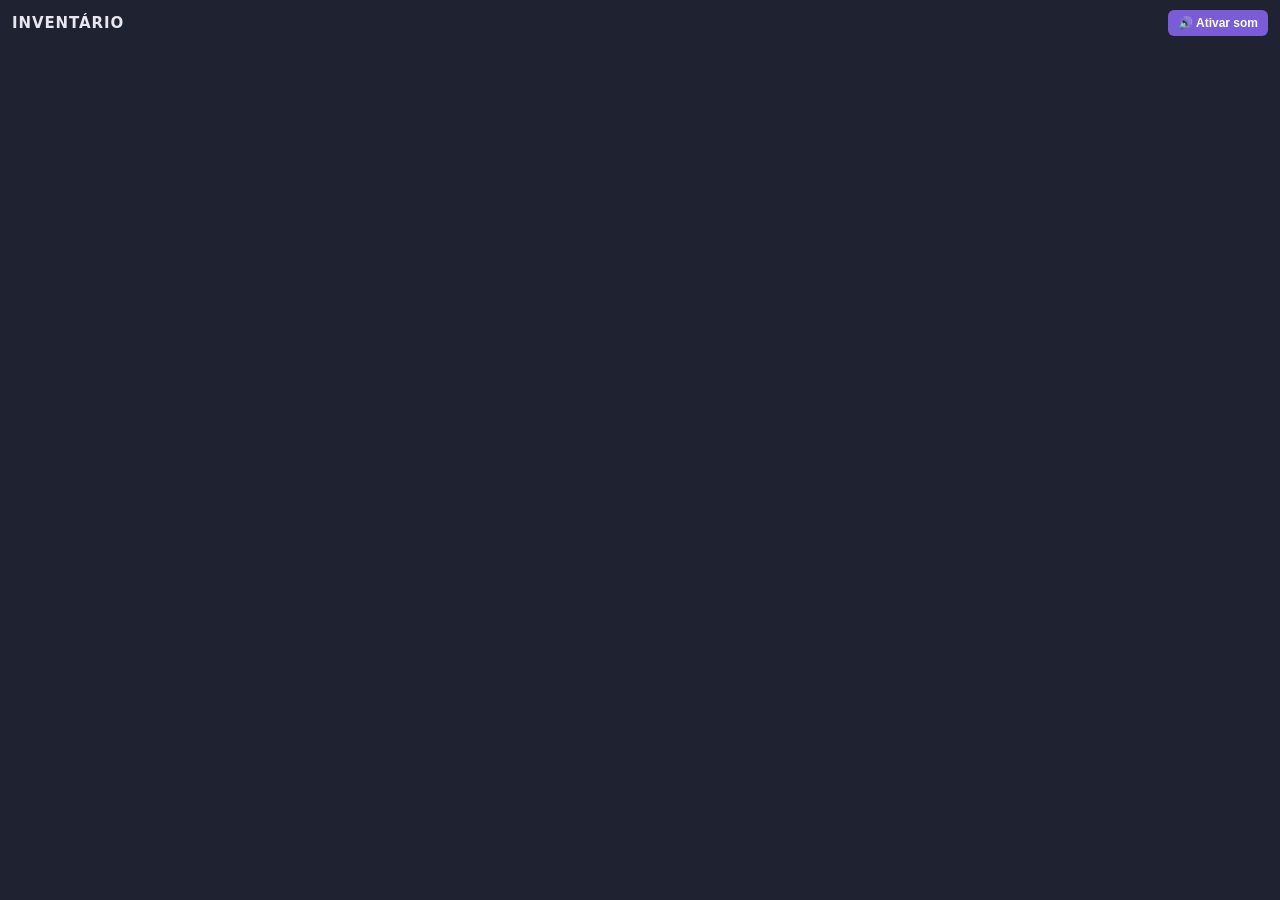
<file: index.html>
<!DOCTYPE html>
<html lang="pt-BR">
<head>
<meta charset="UTF-8">
<meta name="viewport" content="width=device-width, initial-scale=1">
<title>Inventário</title>
<link rel="stylesheet" href="shared.css">
<style>
  :root { --bg:#1e2231; --card:#2a3045; --line:#3a4260; --text:#e8e6f0; --muted:#9aa0b8; --gold:#d9925e; --ok:#3f8f5a; --bad:#a64848; --acc:#7a5cd6; }
  * { box-sizing:border-box; }
  html, body { height:100%; margin:0; }
  body { background:var(--bg); color:var(--text); font-family:system-ui,sans-serif; font-size:13px; }
  #app { display:flex; flex-direction:column; height:100%; }
  header { display:flex; align-items:center; gap:10px; padding:10px 12px 6px; } header h1 { flex:1; }
  h1 { margin:0; font-size:15px; letter-spacing:.06em; text-transform:uppercase; }
  #papel { font-size:11px; color:var(--muted); }
  #principal { flex:1; min-height:0; overflow:auto; padding:0 12px 8px; }
  [hidden] { display:none !important; }

  button { border:0; border-radius:6px; padding:6px 10px; font-size:12px; font-weight:600; color:#fff; background:var(--line); cursor:pointer; }
  button:hover { filter:brightness(1.2); }
  button.p { background:var(--acc); } button.ok { background:var(--ok); } button.bad { background:var(--bad); } button.on { background:var(--ok); }
  input, select, textarea { width:100%; font-family:inherit; padding:7px; border-radius:6px; border:1px solid #444b66; background:#14171f; color:var(--text); font-size:13px; }
  label { display:block; margin:8px 0 3px; font-size:11px; color:var(--muted); text-transform:uppercase; letter-spacing:.06em; }

  .abas { display:flex; gap:6px; margin:4px 0 8px; }
  .abas button { flex:1; } .abas button.sel { background:var(--acc); }
  .barra { display:flex; gap:6px; margin-bottom:8px; } .barra input { flex:1; }
  .vazio { text-align:center; color:var(--muted); padding:22px 8px; }

  .item { background:var(--card); border-radius:10px; padding:8px; margin-bottom:8px; display:grid; grid-template-columns:auto 1fr; gap:8px 10px; }
  .thumb { width:52px; height:52px; border-radius:8px; background:#14171f; display:flex; align-items:center; justify-content:center; overflow:hidden; cursor:pointer; }
  .thumb img { max-width:100%; max-height:100%; }
  .thumb.vz { cursor:default; color:var(--muted); font-size:10px; }
  .info b { display:block; font-size:14px; } .info small { color:var(--muted); }
  .acoes { grid-column:1 / -1; display:flex; flex-wrap:wrap; gap:6px; }
  .desc { grid-column:1 / -1; max-height:110px; overflow:auto; font-size:12.5px; line-height:1.45; color:#cfd2e2; background:#14171f; border-radius:6px; padding:7px 8px; }

  #form { background:var(--card); border-radius:10px; padding:10px; }
  #form h2 { margin:0 0 4px; font-size:14px; }
  .linha { display:flex; gap:8px; } .linha > div { flex:1; }
  #desc-ed { min-height:84px; max-height:160px; overflow:auto; padding:8px; border-radius:6px; border:1px solid #444b66; background:#14171f; line-height:1.45; outline:none; }
  #desc-ed:empty::before { content:attr(data-ph); color:#6a7090; }
  .tb { display:flex; gap:6px; margin-bottom:4px; }
  .imgrow { display:flex; gap:10px; align-items:center; }
  #prev { width:72px; height:72px; border-radius:8px; background:#14171f; display:flex; align-items:center; justify-content:center; overflow:hidden; color:var(--muted); font-size:10px; text-align:center; }
  #prev img { max-width:100%; max-height:100%; }
  .btns { display:flex; flex-wrap:wrap; gap:6px; } .btns.fim { margin-top:12px; justify-content:flex-end; }
  small.dica { display:block; margin-top:5px; color:var(--muted); font-size:11px; line-height:1.4; }

  #toast { position:fixed; left:50%; bottom:14px; transform:translateX(-50%); background:#000d; color:#fff; padding:8px 14px; border-radius:20px; font-size:12px; opacity:0; pointer-events:none; transition:opacity .25s; z-index:9; max-width:90%; text-align:center; }
  #toast.v { opacity:1; }

  .pers { background:var(--card); border-radius:10px; padding:8px; margin-bottom:8px; }
  .pers h3 { margin:0 0 6px; font-size:13px; display:flex; gap:6px; align-items:center; } .pers h3 span { flex:1; }
  .lin { display:flex; align-items:center; gap:6px; padding:5px 0 5px 6px; margin-top:5px; background:#14171f55; border-radius:6px; } .lin .info { flex:1; } .lin button { padding:3px 8px; }
</style>
</head>
<body>
<div id="app">
  <header><h1>Inventário</h1><span id="papel"></span><button id="som-btn" class="p" title="Clique uma vez por sessão para o som dos anúncios tocar sozinho">🔊 Ativar som</button></header>

  <div id="principal">
    <!-- ===== MESTRE ===== -->
    <div id="gm" hidden>
      <div class="abas">
        <button id="aba-banco" class="sel">Banco</button>
        <button id="aba-lista" title="Itens liberados para todos os jogadores">Mesa</button>
        <button id="aba-pers">Personagens</button>
        <button id="aba-cfg" title="Configurar tipos e raridades" style="flex:0 0 42px">⚙</button>
      </div>

      <div id="v-banco">
        <div id="v-bancolista">
          <div class="barra">
            <input id="busca" placeholder="Buscar item...">
            <button class="p" id="novo">+ Novo item</button>
          </div>
          <select id="alvo" style="margin-bottom:8px"></select>
          <div id="bancoLista"></div>
          <div class="btns" style="margin-top:6px">
            <button id="exp">Exportar backup</button>
            <button id="imp">Importar backup</button>
            <input id="impfile" type="file" accept="application/json" hidden>
          </div>
          <small class="dica">Os itens ficam salvos neste navegador. Exporte um backup de vez em quando.</small>
        </div>

        <div id="form" hidden>
          <h2 id="form-titulo">Novo item</h2>
          <label>Nome</label>
          <input id="f-nome" maxlength="80">
          <label>Descrição</label>
          <div class="tb"><button id="negrito" type="button"><b>B</b> Negrito</button></div>
          <div id="desc-ed" contenteditable="true" data-ph="O que o item faz... (selecione um trecho e clique em Negrito)"></div>
          <div class="linha">
            <div><label>Tipo</label><select id="f-tipo"></select></div>
            <div><label>Raridade</label><select id="f-rar"></select></div>
          </div>
          <div class="linha">
            <div><label>Peso</label><input id="f-peso" type="number" min="0" step="0.5" value="1"></div>
            <div><label>Qtd.</label><input id="f-qtd" type="number" min="1" step="1" value="1"></div>
            <div><label>Valor</label><input id="f-valor" maxlength="30" placeholder="ex.: 50 PO"></div>
          </div>
          <label>Propriedades (uma por linha — Nome: valor)</label>
          <textarea id="f-props" rows="3" placeholder="Dano: 1d8&#10;Alcance: 9 m"></textarea>
          <div class="linha">
            <div><label>Tags (separe por vírgula)</label><input id="f-tags" placeholder="mágico, duas mãos"></div>
            <div style="flex:0 0 84px"><label>Ícone</label><input id="f-ico" maxlength="4" placeholder="🗡️"></div>
          </div>
          <div class="linha">
            <div><label>Contador (ex.: Munição, Cargas)</label><input id="f-rot" maxlength="20"></div>
            <div style="flex:0 0 80px"><label>Máx.</label><input id="f-max" type="number" min="0" value="0"></div>
          </div>
          <label style="display:flex;gap:8px;align-items:center;text-transform:none"><input id="f-sec" type="checkbox" style="width:auto"> Item secreto: os jogadores só veem “não identificado” até você revelar</label>
          <label>Notas do mestre (só você vê)</label>
          <textarea id="f-notas" rows="2"></textarea>
          <label>Imagem</label>
          <div class="imgrow">
            <div id="prev">sem imagem</div>
            <div class="btns">
              <button id="img-lib" type="button">Biblioteca Owlbear</button>
              <button id="img-up" type="button">Enviar imagem nova</button>
              <input id="img-file" type="file" accept="image/*" hidden>
              <button id="img-rm" type="button">Remover</button>
            </div>
          </div>
          <input id="f-url" placeholder="ou cole o link (https://...) de uma imagem" style="margin-top:8px">
          <small class="dica">“Enviar imagem nova” manda o arquivo para a sua biblioteca do Owlbear. Depois clique em “Biblioteca Owlbear” e escolha a imagem enviada.</small>
          <div class="btns fim">
            <button id="f-cancel" type="button">Cancelar</button>
            <button id="f-save" type="button" class="ok">Salvar item</button>
          </div>
        </div>
      </div>

      <div id="v-lista" hidden><div id="gmLista"></div></div>
      <div id="v-pers" hidden>
        <div class="barra"><input id="p-nome" placeholder="Nome do personagem" maxlength="40"><button class="p" id="p-add">+ Personagem</button></div>
        <div id="persLista"></div>
      </div>
      <div id="v-cfg" hidden>
        <div id="form">
          <h2>Configuração</h2>
          <label>Modelo pronto</label><select id="c-preset"></select>
          <label>Tipos de item (um por linha)</label><textarea id="c-tipos" rows="5"></textarea>
          <label>Raridades / categorias (uma por linha: Nome #cor)</label><textarea id="c-rar" rows="5"></textarea>
          <label>Duração do anúncio (segundos)</label><input id="c-dur" type="number" min="3" max="60">
          <div class="btns fim"><button id="c-save" type="button" class="ok">Salvar configuração</button></div>
        </div>
        <div class="pers" style="margin-top:10px">
          <h3><span>Tema do anúncio</span></h3>
          <label>Modelo ou tema salvo</label><select id="t-sel"></select>
          <div class="linha">
            <div><label>Fundo</label><input id="t-bg" type="color"></div><div><label>Fundo 2</label><input id="t-bg2" type="color"></div>
            <div><label>Texto</label><input id="t-txt" type="color"></div><div><label>Destaque</label><input id="t-acc" type="color"></div>
          </div>
          <div class="linha"><div><label>Fonte do título</label><select id="t-ft"></select></div><div><label>Fonte do texto</label><select id="t-fd"></select></div></div>
          <div class="linha">
            <div><label>Moldura</label><select id="t-mol"><option value="nenhuma">nenhuma</option><option value="linha">linha</option><option value="dupla">dupla</option></select></div>
            <div><label>Vinheta (0–100)</label><input id="t-vig" type="number" min="0" max="100"></div>
          </div>
          <label>Imagem de fundo (link https, opcional)</label><input id="t-img" placeholder="https://...">
          <label style="display:flex;gap:14px;text-transform:none">
            <span><input id="t-bri" type="checkbox" style="width:auto"> brilho</span><span><input id="t-tre" type="checkbox" style="width:auto"> tremor</span><span><input id="t-scan" type="checkbox" style="width:auto"> varredura</span>
          </label>
          <div class="btns fim"><button id="t-test" type="button">Testar</button><button id="t-usar" type="button" class="ok">Usar este tema</button></div>
          <div class="linha" style="margin-top:8px"><input id="t-nome" placeholder="Nome para salvar"><button id="t-salvar" type="button" class="p" style="flex:0 0 auto">Salvar</button><button id="t-del" type="button" class="bad" style="flex:0 0 auto">Apagar</button></div>
        </div>
      </div>
    </div>

    <!-- ===== JOGADORES ===== -->
    <div id="jog" hidden><div id="jogPers"></div><div id="jogLista"></div></div>
  </div>

</div>
<div id="toast"></div>

<script type="module">
import OBR, { buildImageUpload, buildImage } from "https://esm.sh/@owlbear-rodeo/sdk@3";
import { BASE, K_LISTA, CH_ANUNCIO, MODAL_ANUNCIO, K_PERS, CH_USO, K_TEMA, FONTES, TEMAS, limparTema, PRESETS, CFG_PADRAO, corDe, parseProps, metaTexto, detalhesHTML, novoId, sanitize, copiarRico, copiarTexto } from "./shared.js";

const LS = "inventario:banco:v1", LSC = "inventario:cfg:v1";
const $ = s => document.querySelector(s);

/* ---------- utilidades ---------- */
function h(tag, props = {}, ...filhos) {
  const e = document.createElement(tag);
  for (const [k, v] of Object.entries(props)) {
    if (k === "class") e.className = v;
    else if (k.startsWith("on")) e.addEventListener(k.slice(2), v);
    else e.setAttribute(k, v);
  }
  for (const f of filhos.flat()) if (f != null) e.append(f);
  return e;
}
let toastT;
function toast(msg) {
  const t = $("#toast"); t.textContent = msg; t.classList.add("v");
  clearTimeout(toastT); toastT = setTimeout(() => t.classList.remove("v"), 2600);
}
const fmt = n => String(n).replace(".", ",");
function btn(txt, cls, fn) { return h("button", { class: cls || "", onclick: fn }, txt); }
function btnConfirma(txt, fn) {
  const b = h("button", { class: "bad" }, txt); let t;
  b.onclick = () => {
    if (b.dataset.c) { clearTimeout(t); fn(); return; }
    b.dataset.c = 1; b.textContent = "Confirmar?";
    t = setTimeout(() => { delete b.dataset.c; b.textContent = txt; }, 3000);
  };
  return b;
}
function thumb(img, aoClicar, ico) {
  if (img && /^https?:\/\//.test(img)) {
    const d = h("div", { class: "thumb", title: "Ver o item" }, h("img", { src: img, alt: "" }));
    if (aoClicar) d.onclick = aoClicar; return d;
  }
  return h("div", { class: "thumb vz" }, ico ? h("span", { style: "font-size:28px" }, ico) : "sem img");
}
const urlAnuncio = d => BASE + "anuncio.html?som=0&d=" + encodeURIComponent(JSON.stringify(d));

/* ---------- estado ---------- */
const migrar = i => { if (i.categoria !== undefined && !i.raridade) i.raridade = "Cat. " + (["0", "I", "II", "III", "IV"][i.categoria] ?? "0"); return i; };
let banco = []; try { banco = JSON.parse(localStorage.getItem(LS) || "[]").map(migrar); } catch (e) {}
let cfg = { ...CFG_PADRAO }; try { cfg = { ...CFG_PADRAO, ...JSON.parse(localStorage.getItem(LSC) || "{}") }; } catch (e) {}
const salvarBanco = () => { try { localStorage.setItem(LS, JSON.stringify(banco)); } catch (e) { toast("Não consegui salvar neste navegador."); } };
let lista = [], pers = [], party = [], meuId = "", amb = {};
const getAmb = () => isGM ? { tema: cfg.tema, dur: cfg.duracao } : amb;
let isGM = false, editandoId = null, imgAtual = "";

/* ---------- lista compartilhada (dados da sala, máx. 16 kB) ---------- */
async function salvarMeta(chave, valor) {
  const meta = await OBR.room.getMetadata();
  const outros = { ...meta }; delete outros[chave];
  const tam = new Blob([JSON.stringify(outros)]).size + new Blob([JSON.stringify(valor)]).size;
  if (tam > 15000) { toast("O espaço da sala encheu. Retire algum item antes de adicionar outro."); return false; }
  await OBR.room.setMetadata({ [chave]: valor }); return true;
}
const salvarLista = nova => salvarMeta(K_LISTA, nova);
const salvarPers = nova => salvarMeta(K_PERS, nova);
const dadosItem = it => ({ id: it.id, nome: it.nome, descricao: it.descricao, img: it.img || "", icone: it.icone || "", tipo: it.tipo,
  raridade: it.raridade || "", cor: it.cor || corDe(cfg, it.raridade), peso: it.peso, qtd: it.qtd || 1, valor: it.valor || "", props: it.props || [], tags: it.tags || [], rot: it.rot || "", max: it.max || 0, at: it.at ?? it.max ?? 0 });
// item secreto: só um marcador vai para a sala; os dados reais ficam no banco do mestre até "Revelar"
const marcar = it => it.secreto ? { id: it.id, oculto: true, nome: "Item não identificado", icone: "❓", cor: "#6a7090", qtd: it.qtd || 1, descricao: "" } : dadosItem(it);
const paraLista = marcar;
async function revelar(ent, onde) {
  const b = banco.find(x => x.id === ent.id);
  if (!b) { toast("Esse item não está mais no seu banco."); return; }
  if (onde === "lista") await salvarLista(lista.map(l => l.id === ent.id ? dadosItem(b) : l));
  else await salvarPers(pers.map(p => p.id !== onde ? p : { ...p, itens: p.itens.map(i => i.uid !== ent.uid ? i : { ...dadosItem(b), uid: ent.uid, at: ent.at ?? b.max ?? 0, qtd: ent.qtd }) }));
  anunciar(b);
}
async function entregar(it) {
  const pid = $("#alvo").value;
  if (!pid) { toast("Escolha um personagem em “Entregar para…” (crie na aba Personagens)."); return; }
  const novo = { ...marcar(it), uid: novoId(), at: it.max || 0 };
  if (await salvarPers(pers.map(p => p.id === pid ? { ...p, itens: [...p.itens, novo] } : p))) toast("Item entregue.");
}
const mudarCarga = (pid, uid, d) => salvarPers(pers.map(p => p.id !== pid ? p : { ...p, itens: p.itens.map(i => i.uid !== uid ? i : { ...i, at: Math.min(i.max, Math.max(0, (i.at ?? i.max) + d)) }) }));
const usar = (pid, uid, d) => OBR.broadcast.sendMessage(CH_USO, { pid, uid, d }, { destination: "REMOTE" }).catch(() => toast("Não consegui atualizar."));
async function novoPers() {
  const nome = $("#p-nome").value.trim();
  if (!nome) { toast("Dê um nome ao personagem."); return; }
  if (await salvarPers([...pers, { id: novoId(), nome, jog: "", itens: [] }])) $("#p-nome").value = "";
}
async function virarToken(it) {
  if (!/^https?:\/\//.test(it.img || "")) { toast("Para virar token, o item precisa de uma imagem."); return; }
  try {
    const im = await new Promise((ok, no) => { const x = new Image(); x.onload = () => ok(x); x.onerror = no; x.src = it.img; });
    const w = im.naturalWidth || 150, hh = im.naturalHeight || 150;
    const mime = /\.jpe?g(\?|$)/i.test(it.img) ? "image/jpeg" : /\.webp(\?|$)/i.test(it.img) ? "image/webp" : "image/png";
    const pos = await OBR.viewport.inverseTransformPoint({ x: (await OBR.viewport.getWidth()) / 2, y: (await OBR.viewport.getHeight()) / 2 });
    const token = buildImage({ url: it.img, mime, width: w, height: hh }, { dpi: Math.max(w, hh), offset: { x: w / 2, y: hh / 2 } })
      .name(it.nome).position(pos).layer("PROP").build();
    await OBR.scene.items.addItems([token]); toast("Token criado no centro da tela.");
  } catch (e) { console.error(e); toast("Não consegui criar o token. Abra uma cena e tente de novo."); }
}
function linhaItem(p, i, gm) {
  const ctl = [];
  if (i.max) ctl.push(btn("−", "", () => gm ? mudarCarga(p.id, i.uid, -1) : usar(p.id, i.uid, -1)), btn("+", "", () => gm ? mudarCarga(p.id, i.uid, 1) : usar(p.id, i.uid, 1)));
  if (gm && i.oculto) ctl.push(btn("Revelar", "p", () => revelar(i, p.id)));
  if (gm) ctl.push(btnConfirma("Tirar", () => salvarPers(pers.map(x => x.id !== p.id ? x : { ...x, itens: x.itens.filter(k => k.uid !== i.uid) }))));
  return h("div", { class: "lin", style: "border-left:4px solid " + (i.cor || "#6a7090") },
    thumb(i.img, () => verLocal(i), i.icone),
    h("div", { class: "info" }, h("b", {}, i.nome), h("small", {}, metaTexto(i))), ctl);
}
function renderPers() {
  const alvo = $("#alvo"), atual = alvo.value; alvo.innerHTML = "";
  alvo.append(h("option", { value: "" }, "Entregar para…"));
  for (const p of pers) alvo.append(h("option", { value: p.id }, p.nome));
  alvo.value = atual;
  const box = $("#persLista"); box.innerHTML = "";
  if (!pers.length) box.append(h("div", { class: "vazio" }, "Nenhum personagem ainda."));
  for (const p of pers) {
    const sel = h("select", { onchange: e => salvarPers(pers.map(x => x.id === p.id ? { ...x, jog: e.target.value } : x)) },
      h("option", { value: "" }, "(sem jogador)"), party.map(j => h("option", { value: j.id }, j.name)));
    sel.value = p.jog;
    box.append(h("div", { class: "pers" },
      h("h3", {}, h("span", {}, p.nome), btnConfirma("Excluir", () => salvarPers(pers.filter(x => x.id !== p.id)))),
      sel, p.itens.map(i => linhaItem(p, i, true))));
  }
}
function renderJogPers() {
  const box = $("#jogPers"); box.innerHTML = "";
  for (const p of pers.filter(x => x.jog && x.jog === meuId))
    box.append(h("div", { class: "pers" }, h("h3", {}, h("span", {}, "🎒 " + p.nome)),
      p.itens.length ? p.itens.map(i => linhaItem(p, i, false)) : h("div", { class: "vazio" }, "Mochila vazia.")));
}

async function alternarLista(it) {
  const jaTem = lista.some(l => l.id === it.id);
  const nova = jaTem ? lista.filter(l => l.id !== it.id) : [...lista, paraLista(it)];
  if (await salvarLista(nova)) toast(jaTem ? "Retirado da lista dos jogadores." : "Item liberado na lista dos jogadores.");
}
async function retirarDaLista(id) { await salvarLista(lista.filter(l => l.id !== id)); }

/* ---------- anúncio ---------- */
async function anunciar(it) {
  const dados = { ...dadosItem(it), ...getAmb() };
  if (new Blob([JSON.stringify(dados)]).size > 15000) { toast("Descrição grande demais para anunciar."); return; }
  try { await OBR.broadcast.sendMessage(CH_ANUNCIO, dados, { destination: "ALL" }); toast("Item anunciado!"); }
  catch (e) { toast("Não consegui anunciar."); console.error(e); }
}
function verLocal(it) {
  OBR.modal.open({ id: MODAL_ANUNCIO, url: urlAnuncio({ ...dadosItem(it), ...getAmb() }), fullScreen: true, hidePaper: true });
}

/* ---------- render: banco do mestre ---------- */
function renderBanco() {
  const q = $("#busca").value.trim().toLowerCase();
  const box = $("#bancoLista"); box.innerHTML = "";
  const itens = banco.filter(i => !q || (i.nome + " " + i.tipo + " " + (i.raridade || "") + " " + (i.tags || []).join(" ")).toLowerCase().includes(q));
  if (!itens.length) { box.append(h("div", { class: "vazio" }, banco.length ? "Nenhum item encontrado." : "Nenhum item ainda. Clique em “+ Novo item”.")); return; }
  for (const it of itens) {
    const naLista = lista.some(l => l.id === it.id);
    box.append(h("div", { class: "item", style: "border-left:4px solid " + (it.cor || corDe(cfg, it.raridade)) },
      thumb(it.img, () => verLocal(it), it.icone),
      h("div", { class: "info" }, h("b", {}, it.nome), h("small", {}, metaTexto(it) + (it.secreto ? " · 🔒 secreto" : "") + (it.notas ? " · 📝 " + it.notas : ""))),
      h("div", { class: "acoes" },
        btn("Anunciar", "p", () => anunciar(it)),
        btn("Entregar", "", () => entregar(it)),
        btn("Token", "", () => virarToken(it)),
        btn(naLista ? "Na lista ✓" : "Mostrar na lista", naLista ? "on" : "", () => alternarLista(it)),
        btn("Editar", "", () => abrirForm(it)),
        btnConfirma("Excluir", () => excluir(it)))));
  }
}
async function excluir(it) {
  banco = banco.filter(b => b.id !== it.id); salvarBanco();
  if (lista.some(l => l.id === it.id)) await retirarDaLista(it.id);
  renderBanco(); toast("Item excluído.");
}

/* ---------- render: cartões (jogadores e aba do mestre) ---------- */
function renderCards(box, gm) {
  box.innerHTML = "";
  if (!lista.length) { box.append(h("div", { class: "vazio" }, "Nenhum item liberado ainda.")); return; }
  for (const it of lista) {
    const desc = h("div", { class: "desc" }); desc.innerHTML = sanitize(it.descricao) + detalhesHTML(it);
    const copiar = async (fn, ok) => toast((await fn()) ? ok : "Não consegui copiar.");
    box.append(h("div", { class: "item", style: "border-left:4px solid " + (it.cor || corDe(cfg, it.raridade)) },
      thumb(it.img, () => verLocal(it), it.icone),
      h("div", { class: "info" }, h("b", {}, it.nome), h("small", {}, metaTexto(it))),
      desc,
      h("div", { class: "acoes" },
        btn("Copiar nome", "p", () => copiar(() => copiarTexto(it.nome), "Nome copiado!")),
        btn("Copiar descrição", "p", () => copiar(() => copiarRico(it.descricao), "Descrição copiada (com negrito)!")),
        btn("Ver", "", () => verLocal(it)),
        gm && it.oculto ? btn("Revelar", "p", () => revelar(it, "lista")) : null,
        gm ? btnConfirma("Retirar", () => retirarDaLista(it.id)) : null)));
  }
}
function renderTudo() {
  if (isGM) { renderPers(); renderBanco(); renderCards($("#gmLista"), true); $("#aba-lista").textContent = `Mesa (${lista.length})`; }
  else { renderJogPers(); renderCards($("#jogLista"), false); }
}

/* ---------- formulário do mestre ---------- */
function mostrarImg(url) {
  imgAtual = url || "";
  const p = $("#prev"); p.innerHTML = "";
  if (imgAtual) p.append(h("img", { src: imgAtual, alt: "" })); else p.textContent = "sem imagem";
  $("#f-url").value = imgAtual.startsWith("http") ? imgAtual : "";
}
function abrirForm(it) {
  editandoId = it ? it.id : null;
  $("#form-titulo").textContent = it ? "Editar item" : "Novo item";
  $("#f-nome").value = it ? it.nome : "";
  $("#desc-ed").innerHTML = it ? sanitize(it.descricao) : "";
  preencherSelects(it);
  $("#f-peso").value = it ? it.peso : 1;
  $("#f-qtd").value = it ? (it.qtd || 1) : 1;
  $("#f-valor").value = it ? (it.valor || "") : "";
  $("#f-props").value = it ? (it.props || []).map(p => p[1] ? p[0] + ": " + p[1] : p[0]).join("\n") : "";
  $("#f-tags").value = it ? (it.tags || []).join(", ") : "";
  $("#f-ico").value = it ? (it.icone || "") : "";
  $("#f-notas").value = it ? (it.notas || "") : "";
  $("#f-rot").value = it ? (it.rot || "") : ""; $("#f-max").value = it ? (it.max || 0) : 0; $("#f-sec").checked = !!(it && it.secreto);
  mostrarImg(it ? it.img : "");
  $("#v-bancolista").hidden = true; $("#form").hidden = false;
  $("#principal").scrollTop = 0;
}
function fecharForm() { $("#form").hidden = true; $("#v-bancolista").hidden = false; }

async function salvarItem() {
  const nome = $("#f-nome").value.trim();
  if (!nome) { toast("Dê um nome ao item."); return; }
  const item = {
    id: editandoId || novoId(), nome,
    descricao: sanitize($("#desc-ed").innerHTML),
    peso: Math.max(0, parseFloat($("#f-peso").value) || 0),
    qtd: Math.max(1, parseInt($("#f-qtd").value, 10) || 1), valor: $("#f-valor").value.trim(),
    tipo: $("#f-tipo").value, raridade: $("#f-rar").value,
    props: parseProps($("#f-props").value),
    tags: $("#f-tags").value.split(",").map(t => t.trim()).filter(Boolean),
    icone: $("#f-ico").value.trim(), notas: $("#f-notas").value.trim(),
    rot: $("#f-rot").value.trim(), max: Math.max(0, parseInt($("#f-max").value, 10) || 0), secreto: $("#f-sec").checked,
    img: imgAtual
  };
  const i = banco.findIndex(b => b.id === item.id);
  if (i >= 0) banco[i] = item; else banco.push(item);
  salvarBanco();
  if (lista.some(l => l.id === item.id)) await salvarLista(lista.map(l => l.id === item.id && !l.oculto ? dadosItem(item) : l));
  fecharForm(); renderBanco(); toast("Item salvo.");
}

async function escolherDaBiblioteca() {
  try {
    const res = await OBR.assets.downloadImages(false);
    const primeiro = Array.isArray(res) ? res[0] : res;
    const url = primeiro?.image?.url || primeiro?.url;
    if (url) { mostrarImg(url); toast("Imagem escolhida."); }
  } catch (e) { console.error(e); toast("Não consegui abrir a biblioteca. Use o campo de link."); }
}
async function enviarImagem(file) {
  if (!file) return;
  try {
    const dados = await file.arrayBuffer();
    const copia = new File([dados], file.name, { type: file.type });
    await OBR.assets.uploadImages([buildImageUpload(copia).build()]);
    toast("Imagem enviada! Agora clique em “Biblioteca Owlbear” e escolha ela.");
  } catch (e) { console.error(e); toast("Não consegui enviar a imagem."); }
}

function exportar() {
  const blob = new Blob([JSON.stringify({ versao: 2, cfg, itens: banco }, null, 2)], { type: "application/json" });
  const a = h("a", { href: URL.createObjectURL(blob), download: "inventario-backup.json" });
  document.body.append(a); a.click(); a.remove();
}
async function importar(file) {
  if (!file) return;
  try {
    let dados = JSON.parse(await file.text());
    if (dados && !Array.isArray(dados) && dados.cfg) { cfg = { ...CFG_PADRAO, ...dados.cfg }; try { localStorage.setItem(LSC, JSON.stringify(cfg)); } catch (e) {} carregarCfgNaTela(); temaNaTela(cfg.tema); atualizarSelTemas(); }
    if (dados && !Array.isArray(dados)) dados = dados.itens;
    if (!Array.isArray(dados)) throw 0;
    const ids = new Set(banco.map(b => b.id));
    for (const d of dados) if (d && d.nome && !ids.has(d.id)) banco.push(migrar({ ...d, id: d.id || novoId() }));
    salvarBanco(); renderBanco(); toast("Backup importado.");
  } catch (e) { toast("Arquivo de backup inválido."); }
}

/* ---------- configuração (tipos, raridades, duração) ---------- */
function preencherSelects(it) {
  const preencher = (sel, opcoes, atual) => {
    const o = [...opcoes]; if (atual && !o.includes(atual)) o.push(atual);
    sel.innerHTML = ""; for (const v of o) sel.append(h("option", { value: v }, v)); sel.value = atual || o[0];
  };
  preencher($("#f-tipo"), cfg.tipos, it?.tipo);
  preencher($("#f-rar"), cfg.raridades.map(r => r[0]), it?.raridade);
}
function carregarCfgNaTela() {
  $("#c-tipos").value = cfg.tipos.join("\n");
  $("#c-rar").value = cfg.raridades.map(r => r[0] + " " + r[1]).join("\n");
  $("#c-dur").value = cfg.duracao;
}
function iniciarCfg() {
  $("#c-preset").append(h("option", { value: "" }, "— escolher —"));
  for (const p of Object.keys(PRESETS)) $("#c-preset").append(h("option", { value: p }, p));
  $("#c-preset").onchange = e => {
    const p = PRESETS[e.target.value]; if (!p) return;
    $("#c-tipos").value = p.tipos.join("\n"); $("#c-rar").value = p.raridades.map(r => r.join(" ")).join("\n");
    toast("Modelo aplicado. Clique em Salvar configuração.");
  };
  $("#c-save").onclick = () => {
    const tipos = $("#c-tipos").value.split("\n").map(t => t.trim()).filter(Boolean);
    const raridades = $("#c-rar").value.split("\n").map(l => l.trim()).filter(Boolean).map(l => { const m = l.match(/^(.*?)\s*(#[0-9a-fA-F]{6})?$/); return [m[1] || l, m[2] || "#9aa0b8"]; });
    if (!tipos.length || !raridades.length) { toast("Preencha ao menos um tipo e uma raridade."); return; }
    cfg = { ...cfg, tipos, raridades, duracao: Math.min(60, Math.max(3, parseInt($("#c-dur").value, 10) || 8)) };
    try { localStorage.setItem(LSC, JSON.stringify(cfg)); } catch (e) {}
    if (lista.length) salvarLista(lista.map(l => { const b = banco.find(x => x.id === l.id); return b && !l.oculto ? dadosItem(b) : l; }));
    salvarMeta(K_TEMA, { tema: cfg.tema, dur: cfg.duracao });
    renderTudo(); toast("Configuração salva.");
  };
  carregarCfgNaTela();
}

/* ---------- temas do anúncio ---------- */
function temaDaTela() {
  return limparTema({ bg: $("#t-bg").value, bg2: $("#t-bg2").value, txt: $("#t-txt").value, acc: $("#t-acc").value,
    fonteT: $("#t-ft").value, fonteD: $("#t-fd").value, moldura: $("#t-mol").value, vinheta: $("#t-vig").value, fundoImg: $("#t-img").value.trim(),
    brilho: $("#t-bri").checked, tremor: $("#t-tre").checked, scan: $("#t-scan").checked });
}
function temaNaTela(t) {
  t = limparTema(t);
  $("#t-bg").value = t.bg; $("#t-bg2").value = t.bg2; $("#t-txt").value = t.txt; $("#t-acc").value = t.acc;
  $("#t-ft").value = t.fonteT; $("#t-fd").value = t.fonteD; $("#t-mol").value = t.moldura; $("#t-vig").value = t.vinheta; $("#t-img").value = t.fundoImg;
  $("#t-bri").checked = t.brilho; $("#t-tre").checked = t.tremor; $("#t-scan").checked = t.scan;
}
function atualizarSelTemas(sel) {
  const s = $("#t-sel"); s.innerHTML = "";
  for (const n of Object.keys(TEMAS)) s.append(h("option", { value: n }, n));
  for (const n of Object.keys(cfg.temas || {})) s.append(h("option", { value: n }, "★ " + n));
  if (sel) s.value = sel;
}
const salvarCfgLocal = () => { try { localStorage.setItem(LSC, JSON.stringify(cfg)); } catch (e) {} };
function iniciarTemas() {
  for (const f of Object.keys(FONTES)) for (const s of ["#t-ft", "#t-fd"]) $(s).append(h("option", { value: f }, f));
  atualizarSelTemas(); temaNaTela(cfg.tema);
  $("#t-sel").onchange = e => { const v = e.target.value; temaNaTela(TEMAS[v] || cfg.temas[v]); $("#t-nome").value = cfg.temas[v] ? v : ""; };
  $("#t-test").onclick = () => OBR.modal.open({ id: MODAL_ANUNCIO, fullScreen: true, hidePaper: true, url: urlAnuncio({
    nome: "Item de exemplo", descricao: "Assim o anúncio vai aparecer para os jogadores.", icone: "🗝️", tipo: "Teste", raridade: cfg.raridades[0][0],
    cor: cfg.raridades[0][1], props: [["Propriedade", "valor"]], tags: ["exemplo"], tema: temaDaTela(), dur: cfg.duracao }) });
  $("#t-usar").onclick = async () => { cfg.tema = temaDaTela(); salvarCfgLocal(); await salvarMeta(K_TEMA, { tema: cfg.tema, dur: cfg.duracao }); toast("Tema ativado para os anúncios."); };
  $("#t-salvar").onclick = () => {
    const n = $("#t-nome").value.trim();
    if (!n || TEMAS[n]) { toast("Escolha um nome diferente dos modelos."); return; }
    cfg.temas = { ...cfg.temas, [n]: temaDaTela() }; salvarCfgLocal(); atualizarSelTemas(n); toast("Tema salvo.");
  };
  $("#t-del").onclick = () => {
    const n = $("#t-sel").value;
    if (!(cfg.temas || {})[n]) { toast("Só temas salvos por você podem ser apagados."); return; }
    const { [n]: _, ...resto } = cfg.temas; cfg.temas = resto; salvarCfgLocal(); atualizarSelTemas(); toast("Tema apagado.");
  };
}

/* ---------- início ---------- */
function aplicarPapel(gm) {
  isGM = gm;
  $("#gm").hidden = !gm; $("#jog").hidden = gm;
  $("#papel").textContent = gm ? "Mestre" : "Jogador";
  renderTudo();
}
function aba(qual) {
  $("#aba-banco").classList.toggle("sel", qual === "banco");
  $("#aba-lista").classList.toggle("sel", qual === "lista");
  $("#v-banco").hidden = qual !== "banco"; $("#v-lista").hidden = qual !== "lista";
  $("#aba-cfg").classList.toggle("sel", qual === "cfg"); $("#v-cfg").hidden = qual !== "cfg";
  $("#aba-pers").classList.toggle("sel", qual === "pers"); $("#v-pers").hidden = qual !== "pers";
}

iniciarCfg(); iniciarTemas();
$("#aba-banco").onclick = () => aba("banco");
$("#aba-lista").onclick = () => aba("lista");
$("#aba-cfg").onclick = () => aba("cfg");
$("#aba-pers").onclick = () => aba("pers");
$("#p-add").onclick = novoPers;
$("#novo").onclick = () => abrirForm(null);
$("#busca").oninput = renderBanco;
$("#f-cancel").onclick = fecharForm;
$("#f-save").onclick = salvarItem;
$("#negrito").onmousedown = e => { e.preventDefault(); document.execCommand("bold"); };
$("#img-lib").onclick = escolherDaBiblioteca;
$("#img-up").onclick = () => $("#img-file").click();
$("#img-file").onchange = e => { enviarImagem(e.target.files[0]); e.target.value = ""; };
$("#img-rm").onclick = () => mostrarImg("");
$("#f-url").onchange = e => { const v = e.target.value.trim(); if (/^https:\/\//.test(v)) mostrarImg(v); else if (!v) mostrarImg(""); else toast("O link precisa começar com https://"); };
$("#exp").onclick = exportar;
$("#imp").onclick = () => $("#impfile").click();
$("#impfile").onchange = e => { importar(e.target.files[0]); e.target.value = ""; };
$("#som-btn").onclick = async () => {
  const a = new Audio("anuncio.mp3"); a.volume = 0.5;
  try {
    await a.play();
    $("#som-btn").textContent = "🔊 Som ativado ✓"; $("#som-btn").className = "on";
    toast("Som ativado. Os anúncios vão tocar sozinhos.");
  } catch (e) { toast("O navegador bloqueou o som."); }
};

OBR.onReady(async () => {
  const meta = await OBR.room.getMetadata();
  lista = meta[K_LISTA] || []; pers = meta[K_PERS] || []; amb = meta[K_TEMA] || {};
  meuId = await OBR.player.getId(); party = await OBR.party.getPlayers();
  aplicarPapel((await OBR.player.getRole()) === "GM");
  OBR.player.onChange(p => { if ((p.role === "GM") !== isGM) aplicarPapel(p.role === "GM"); });
  OBR.room.onMetadataChange(m => { lista = m[K_LISTA] || []; pers = m[K_PERS] || []; amb = m[K_TEMA] || {}; renderTudo(); });
  OBR.party.onChange(p => { party = p; renderTudo(); });
});
</script>
</body>
</html>
</file>
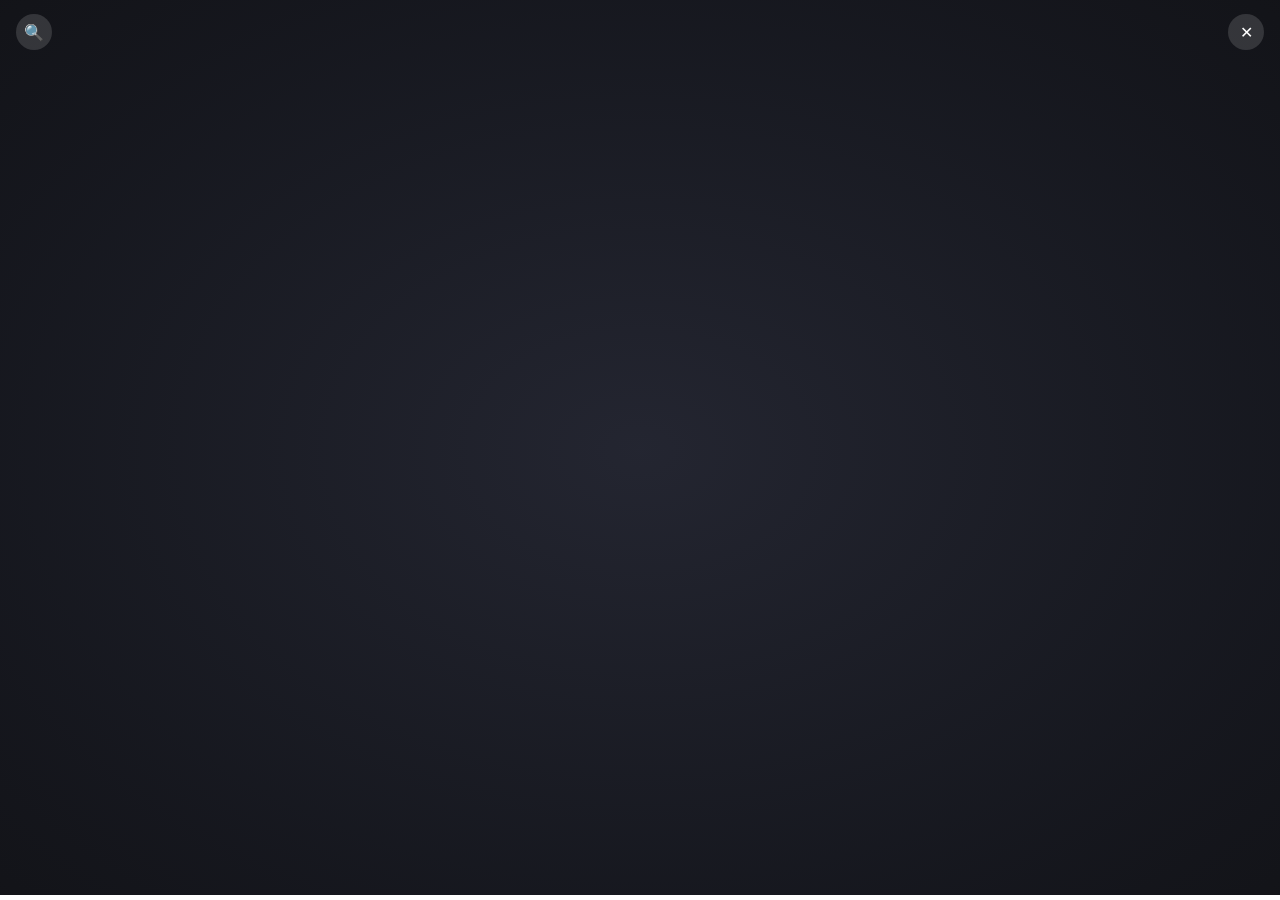
<file: anuncio.html>
<!DOCTYPE html>
<html lang="pt-BR">
<head>
<meta charset="UTF-8">
<meta name="viewport" content="width=device-width, initial-scale=1">
<title>Item</title>
<link rel="stylesheet" href="shared.css">
<style>
  html, body { margin:0; height:100%; background:transparent; font-family:Georgia,'Times New Roman',serif; color:#eee; overflow:hidden; }
  #ov { position:fixed; inset:0; display:flex; flex-direction:column; align-items:center; justify-content:center; gap:10px;
        padding:24px 10vw 34px; background:radial-gradient(ellipse at center, color-mix(in srgb, var(--t-bg,#161824) var(--ov-a,94%), transparent), color-mix(in srgb, var(--t-bg2,#04050a) var(--ov-a,94%), transparent)), var(--fundoImg,none);
        background-size:cover; background-position:center; font-family:var(--t-fd,Georgia,serif); color:var(--t-txt,#eee); animation:entra .45s ease; }
  #ov::before { content:""; position:absolute; inset:14px; pointer-events:none; border:var(--t-borda,0); }
  #ov::after { content:""; position:absolute; inset:0; pointer-events:none; background:var(--t-scan,none), radial-gradient(ellipse at center, transparent 45%, rgba(0,0,0,var(--t-vig,0)) 100%); }
  @keyframes tremer { 0%,100% { transform:translate(0,0); } 25% { transform:translate(1.5px,-1px); } 50% { transform:translate(-1.5px,1px); } 75% { transform:translate(1px,1.5px); } }
  .tremor #nome { animation:tremer .2s steps(2) infinite; }
  @keyframes entra { from { opacity:0; transform:scale(1.03); } to { opacity:1; transform:none; } }
  .rb { width:36px; height:36px; border:0; border-radius:50%; background:color-mix(in srgb, var(--t-txt,#fff) 14%, transparent); color:var(--t-txt,#fff); font-size:16px; cursor:pointer; }
  .rb:hover { background:#ffffff40; } .rb.on { background:#fff; color:#111; }
  #x { position:absolute; top:14px; right:16px; }
  #tools { position:absolute; top:14px; left:16px; display:flex; align-items:center; gap:6px; }
  #tools span { font:12px system-ui,sans-serif; color:#cfd2e2; min-width:34px; text-align:center; }
  #nome { margin:0; text-align:center; font-size:clamp(22px,3.4vw,38px); letter-spacing:.07em; text-transform:uppercase; color:var(--t-txt,#fff); font-family:var(--t-ft,inherit); text-shadow:var(--t-sombra,0 2px 18px #000), 0 0 30px var(--cor,transparent); }
  #meta { text-align:center; font:clamp(11px,1.3vw,14px) system-ui,sans-serif; letter-spacing:.14em; text-transform:uppercase; color:color-mix(in srgb, var(--t-txt,#80849a) 60%, transparent); }
  #desc { max-width:700px; width:100%; max-height:28vh; overflow:auto; text-align:justify; hyphens:auto; font-size:clamp(14px,1.7vw,18px); line-height:1.55; font-family:var(--t-fd,inherit); color:color-mix(in srgb, var(--t-txt,#d6d8e4) 88%, transparent); padding:0 6px; }
  #desc b { color:var(--t-txt,#fff); }
  #barra { position:absolute; left:0; right:0; bottom:0; height:5px; background:#ffffff1f; }
  #prog { display:block; height:100%; width:100%; background:var(--cor,var(--t-acc,#fff)); transform-origin:left; }

  /* modo lupa */
  .lupa { --hmax:62vh; }
  .lupa .holo { animation:none !important; cursor:crosshair; }
  .lupa .holo-in { transform:none !important; filter:none !important; }
  .lupa .h-glow { display:none; }
  .lupa #desc { max-height:12vh; }
  #lente { position:fixed; display:none; width:240px; height:240px; box-sizing:border-box; border:3px solid #fff; border-radius:50%;
           background-color:#000; background-repeat:no-repeat; box-shadow:0 6px 28px #000c; pointer-events:none; z-index:20; }
</style>
</head>
<body>
<div id="ov">
  <div id="tools" hidden>
    <button class="rb" id="lupa" title="Lupa (zoom para ler)">🔍</button>
    <span id="zl-menos-wrap" hidden><button class="rb" id="zm" title="Diminuir zoom">−</button></span>
    <span id="zlabel" hidden></span>
    <span id="zl-mais-wrap" hidden><button class="rb" id="zp" title="Aumentar zoom">+</button></span>
  </div>
  <button class="rb" id="x" title="Fechar">✕</button>
  <div id="img"></div>
  <h1 id="nome"></h1>
  <div id="meta"></div>
  <div id="desc"></div>
  <div id="barra"><i id="prog"></i></div>
</div>
<div id="lente"></div>

<script type="module">
import OBR from "https://esm.sh/@owlbear-rodeo/sdk@3";
import { MODAL_ANUNCIO, aplicarTema, esc, sanitize, holoHTML, initHolo, metaTexto, detalhesHTML } from "./shared.js";

const $ = s => document.querySelector(s);
let DURACAO = 8000; // tempo na tela (ms); o mestre ajusta na aba ⚙
let dados = {};
try { dados = JSON.parse(new URLSearchParams(location.search).get("d") || "{}"); } catch (e) {}

aplicarTema(dados.tema);
DURACAO = (Number(dados.dur) || 8) * 1000;
if (dados.cor) document.documentElement.style.setProperty("--cor", dados.cor);
$("#nome").textContent = dados.nome || "";
$("#desc").innerHTML = sanitize(dados.descricao || "") + detalhesHTML(dados);
$("#meta").textContent = metaTexto(dados);

const imgBox = $("#img");
const temImg = dados.img && /^https?:\/\//.test(dados.img);
if (temImg) {
  imgBox.innerHTML = holoHTML(dados.img);
  initHolo(imgBox.querySelector(".holo"));
  $("#tools").hidden = false;
} else if (dados.icone) {
  imgBox.innerHTML = `<div style="font-size:min(22vh,140px);line-height:1.1">${esc(dados.icone)}</div>`;
}

/* ---- som ---- */
if (new URLSearchParams(location.search).get("som") === "1") {
  const som = new Audio("anuncio.mp3");
  som.volume = 0.8;
  som.play().catch(() => addEventListener("pointerdown", () => som.play().catch(() => {}), { once: true }));
}

/* ---- fechar ---- */
let fechado = false;
function fechar() {
  if (fechado) return; fechado = true;
  OBR.modal.close(MODAL_ANUNCIO).catch(() => {});
}
$("#x").onclick = fechar;
$("#ov").addEventListener("click", e => {
  if (lupa) return;
  if (!e.target.closest(".holo") && !e.target.closest("#desc") && !e.target.closest("#tools") && e.target.id !== "nome") fechar();
});

/* ---- lupa ---- */
let lupa = false, zoom = 2.5;
const lente = $("#lente");
const mostrarZoom = () => { $("#zlabel").textContent = "×" + zoom.toFixed(1).replace(".", ","); };
function setZoom(z) { zoom = Math.min(8, Math.max(1.5, z)); mostrarZoom(); }
function setLupa(on) {
  lupa = on;
  $("#ov").classList.toggle("lupa", on);
  $("#lupa").classList.toggle("on", on);
  for (const id of ["zl-menos-wrap", "zlabel", "zl-mais-wrap"]) $("#" + id).hidden = !on;
  lente.style.display = "none"; mostrarZoom();
}
$("#lupa").onclick = () => setLupa(!lupa);
$("#zm").onclick = () => setZoom(zoom / 1.25);
$("#zp").onclick = () => setZoom(zoom * 1.25);
imgBox.addEventListener("pointermove", e => {
  if (!lupa) return;
  const base = imgBox.querySelector(".h-base");
  const r = base.getBoundingClientRect();
  const x = e.clientX - r.left, y = e.clientY - r.top;
  if (x < 0 || y < 0 || x > r.width || y > r.height) { lente.style.display = "none"; return; }
  const S = lente.offsetWidth, meio = lente.clientWidth / 2;
  const subir = e.pointerType === "touch" ? S / 2 + 60 : 0; // no toque, a lupa fica acima do dedo
  lente.style.display = "block";
  lente.style.left = (e.clientX - S / 2) + "px";
  lente.style.top = (e.clientY - S / 2 - subir) + "px";
  lente.style.backgroundImage = `url("${dados.img}")`;
  lente.style.backgroundSize = `${r.width * zoom}px ${r.height * zoom}px`;
  lente.style.backgroundPosition = `${meio - x * zoom}px ${meio - y * zoom}px`;
});
imgBox.addEventListener("pointerleave", () => { lente.style.display = "none"; });
imgBox.addEventListener("wheel", e => {
  if (!lupa) return;
  e.preventDefault();
  setZoom(zoom * (e.deltaY < 0 ? 1.15 : 1 / 1.15));
}, { passive: false });

/* ---- contagem regressiva (pausa ao mexer no item ou usar a lupa) ---- */
const prog = $("#prog");
let decorrido = 0, ultimo = performance.now(), sobre = false;
for (const el of [imgBox, $("#desc"), $("#tools")]) {
  el.addEventListener("pointerenter", () => sobre = true);
  el.addEventListener("pointerleave", () => sobre = false);
}
(function tick(agora) {
  if (fechado) return;
  if (!sobre && !lupa) decorrido += agora - ultimo;
  ultimo = agora;
  prog.style.transform = `scaleX(${Math.max(0, 1 - decorrido / DURACAO)})`;
  if (decorrido >= DURACAO) return fechar();
  requestAnimationFrame(tick);
})(performance.now());

OBR.onReady(() => {});
</script>
</body>
</html>
</file>
<file: shared.css>
.holo { display:inline-block; perspective:900px; touch-action:none; cursor:grab; animation:flutuar 4s ease-in-out infinite; }
.holo.ativo { animation-play-state:paused; cursor:grabbing; }
@keyframes flutuar { 0%,100% { transform:translateY(0); } 50% { transform:translateY(-8px); } }
.holo-in { position:relative; display:inline-block; transform-style:preserve-3d;
  transform:rotateX(calc(var(--rx,0) * 1deg)) rotateY(calc(var(--ry,0) * 1deg));
  transition:transform .12s ease-out;
  filter:drop-shadow(calc(var(--ry,0) * -1.4px) calc(var(--rx,0) * 1.4px) 18px rgba(0,0,0,.65)); }
.holo.solto .holo-in { transition:transform .6s ease; }
.h-base { display:block; max-width:100%; max-height:var(--hmax,42vh); user-select:none; -webkit-user-drag:none; }
.h-glow { position:absolute; inset:0; width:100%; height:100%; pointer-events:none; mix-blend-mode:screen; opacity:.85;
  filter:brightness(1.7) saturate(2.2) hue-rotate(calc(var(--hue,0) * 1deg));
  -webkit-mask-image:radial-gradient(circle at calc(var(--mx,50) * 1%) calc(var(--my,50) * 1%), #000 0%, transparent 55%);
          mask-image:radial-gradient(circle at calc(var(--mx,50) * 1%) calc(var(--my,50) * 1%), #000 0%, transparent 55%);
  transition:opacity .3s; }
.holo:not(.ativo) .h-glow { opacity:0; }

.pr { display:flex; justify-content:space-between; gap:12px; font-size:12px; padding:2px 0; border-bottom:1px dashed #ffffff22; } .pr span { opacity:.65; }
.tg { display:flex; flex-wrap:wrap; gap:4px; margin-top:6px; } .tg i { font-style:normal; font-size:10.5px; padding:2px 7px; border-radius:10px; background:#ffffff1c; }
</file>
